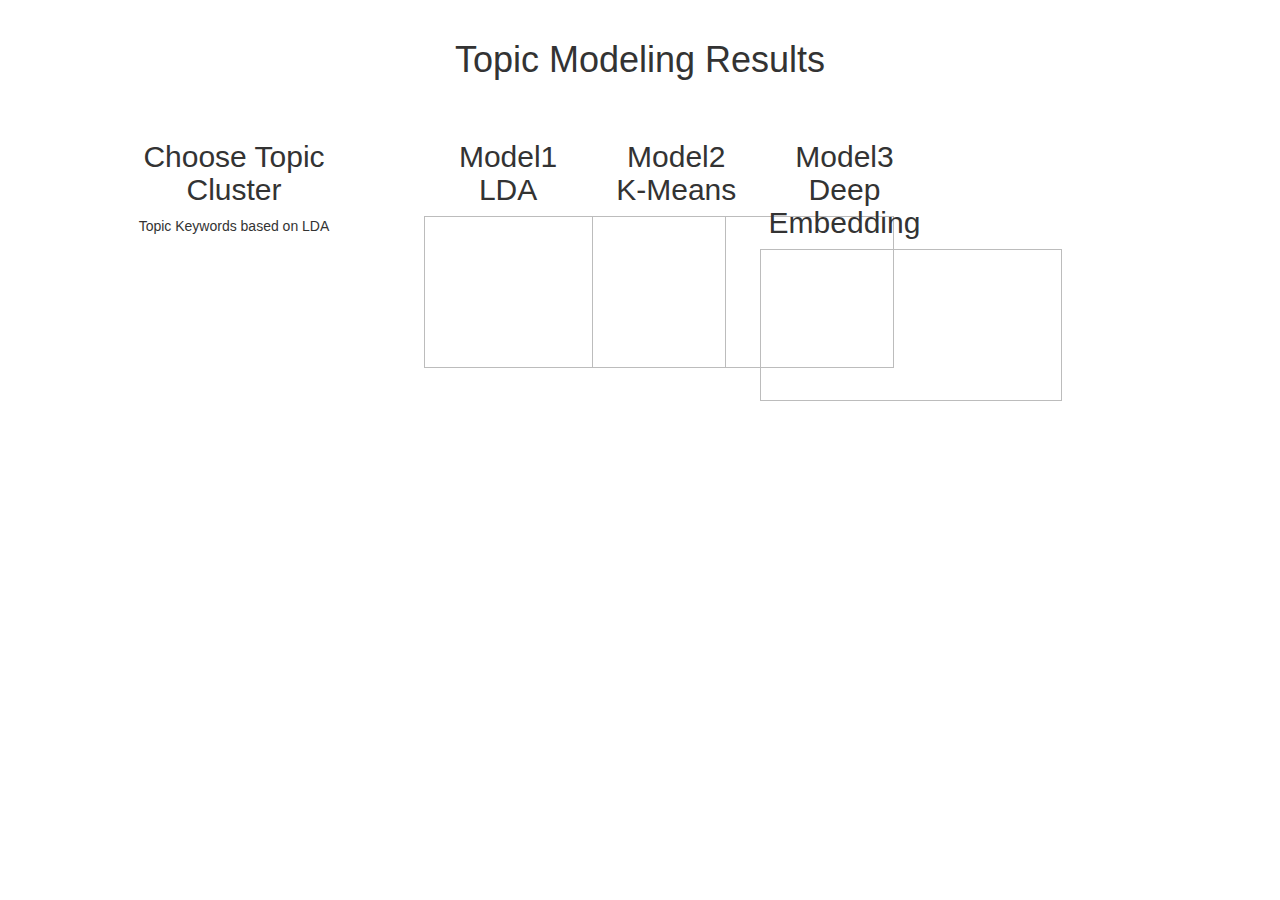
<file: Topic_Modeling/Visualization/index.html>
<!DOCTYPE html>
<html>

<head>
    <meta charset="utf-8">
    <meta name="viewport" content="width=device-width">
    <title></title>
    <style>
        #container {
            width: 90%;
            margin: 0px auto;
            padding: 20px;
        }

        #layout-header {
            margin-bottom: 20px;
        }

        #layout-hbar {
            width: 300px;
            padding: 20px;
            margin-bottom: 20px;
            float: left;
        }

        #layout-output {
            width: calc(90% - 350px);
            padding: 20px;
            margin-bottom: 20px;
            float: left;
        }

        #layout-scatter {
            width: 90%;
            padding: 20px;
            margin-bottom: 20px;
            float: left;
        }

        #layout-table {
            width: 90%;
            float: left;
        }

        .layout-scatter {
            border: 1px solid #bcbcbc;
        }

    </style>
    <style>
        text {
            fill: black;
            font: 11px sans-serif;
            text-anchor: middle;
        }

        .cell rect {
            fill: white;
        }

        .header rect {
            fill: white;
        }
    </style>
    <link href="https://fonts.googleapis.com/css?family=Open+Sans" rel="stylesheet">
    <link rel="stylesheet" href="https://maxcdn.bootstrapcdn.com/bootstrap/3.3.4/css/bootstrap.min.css">
    <link rel="stylesheet" href="./css/ui.jqgrid-bootstrap.css" />

    <script src="//code.jquery.com/jquery-3.2.1.min.js"></script>
    <script type="text/javascript" src="./js/grid.locale-en.js"></script>
    <script type="text/javascript" src="./js/jquery.jqGrid.min.js"></script>
    <script>
        $.jgrid.defaults.width = 1180;
        $.jgrid.defaults.responsive = true;
        $.jgrid.defaults.styleUI = 'Bootstrap';
    </script>
</head>

<body>
    <script src="https://d3js.org/d3.v5.min.js"></script>
</body>
<div id='container'>
    <div id='layout-header'>
        <center>
            <h1>Topic Modeling Results</h1>
        </center>
    </div>
    <div id='layout-hbar'>
        <center>
            <h2>Choose Topic Cluster</h2>
            <p id='hbar-description'>Topic Keywords based on LDA</p>
        </center>
        <div id="hbar_container"></div>
    </div>
    <div id='layout-output'>
        <div id='layout-scatter'>
            <div style="width: 33%; height: 100%; float: left">
                <center>
                    <h2 style="margin-top: 0px">Model1<br>LDA</h2>
                    <svg class='layout-scatter' id="scatter_container_lda"></svg>
                </center>
            </div>
            <div style="width: 33%; height: 100%; float: left">
                <center>
                    <h2 style="margin-top: 0px">Model2<br>K-Means</h2>
                    <svg class='layout-scatter' id="scatter_container_km"></svg>
                </center>
            </div>
            <div style="width: 33%; height: 100%; float: left">
                <center>
                    <h2 style="margin-top: 0px">Model3<br>Deep Embedding</h2>
                    <svg class='layout-scatter' id="scatter_container_de"></svg>
                </center>
            </div>
            <center><svg id='scatter_legend' style="margin-top: 20px"></svg></center>
        </div>
        <div id='layout-table'>
            <table id="jqGrid"></table>
            <div id="jqGridPager"></div>
        </div>
    </div>
</div>

<script type="text/javascript">
    var margin = {
        top: 20,
        right: 30,
        bottom: 30,
        left: 40
    }

    var lda_km_topic_map, km_lda_topic_map
    var tableData
    var hbar_type = 'lda'
    var topicCnt = 0

    var hbarCanvas = d3.select("#hbar_container").attr("width", "90%")
    var ldaScatterCanvas = d3.select("#scatter_container_lda")
    var kmeansScatterCanvas = d3.select("#scatter_container_km")
    var deepembeddingScatterCanvas = d3.select("#scatter_container_de")

    d3.json('./res/lda/hbar_data.json').then(function (data) {
        hbarCanvas.attr("height", (100 * (data.labels.length - 1)) + "px")
        topicCnt = data.labels.length - 1

        topicSeq = 0
        data.labels.forEach(l => {
            if (l != 'Default') {
                initializeHBarChart(data[l], data.max_width, topicSeq++, 'lda')
            }
        });
    });

    d3.json('./res/lda/scatter_data.json').then(function (data) {
        initializeScatterChar(data, 'lda')
    });

    d3.json('./res/km/scatter_data.json').then(function (data) {
        initializeScatterChar(data, 'km')
        initializeScatterLegend(data)
    });

    d3.json('./res/dec/scatter_data.json').then(function (data) {
        initializeScatterChar(data, 'dec')
        initializeScatterLegend(data)
    });

    d3.json('./res/document_table.json').then(function (data) {
        lda_km_topic_map = data.lda_km_topic_map
        km_lda_topic_map = data.km_lda_topic_map
        lda_dec_topic_map = data.lda_dec_topic_map
        dec_lda_topic_map = data.dec_lda_topic_map

        tableData = data.rows
        initializeTable(tableData)

    });

    function initializeHBarChart(barData, max_width, topicSeq, method) {
        subCanvas = hbarCanvas.append('svg')
            .attr("id", 'topic_' + topicSeq + '_bar_' + method)
            .attr('height', '100px')
            .on("click", function () {
                handletMouseClick(topicSeq, method)
            })
            .append("g")
            .attr("transform", "translate(" + (margin.left + 20) + ", 0)")

        var x = d3.scaleBand()
            .rangeRound([0, 400])
            .padding(0.1)

        var y = d3.scaleBand()
            .rangeRound([0, 100])
            .padding(0.1)

        y.domain(barData.map(d => d['Term']))
        x.domain(barData.map(d => d['Freq']))

        subCanvas.append('g')
            .call(d3.axisLeft(y).tickSize(0))
            .call(subCanvas => subCanvas.select('.domain').remove())
            .selectAll('text')
            .style("text-anchor", "end")

        var hbars = subCanvas.selectAll('.bar')
            .data(barData, d => d['Term'])

        enteredBars = hbars.enter().append("rect")
            .attr("class", "bar")
            .attr("x", 0)
            .attr("y", function (d, i) {
                return 3 + 19 * i
            })
            .attr("height", y.bandwidth())
            .attr("width", d => Number(d['Total']) / max_width * 200)
            .attr("fill", '#A5C9E1')

        enteredBars2 = hbars.enter().append("rect")
            .attr("class", "bar")
            .attr("x", 0)
            .attr("y", function (d, i) {
                return 3 + 19 * i
            })
            .attr("height", y.bandwidth())
            .attr("width", d => Number(d['Freq']) / max_width * 200)
            .attr("fill", '#CC4A53')

        var mergedBars = enteredBars
            .merge(hbars)
            .transition().duration(1000)
            .attr("x", 0)
            .attr("y", function (d, i) {
                return 3 + 19 * i
            })
            .attr("height", y.bandwidth())
            .attr("width", d => Number(d['Total']) / max_width * 200)

        var mergedBars2 = enteredBars2
            .merge(hbars)
            .transition().duration(1000)
            .attr("x", 0)
            .attr("y", function (d, i) {
                return 3 + 19 * i
            })
            .attr("height", y.bandwidth())
            .attr("width", d => Number(d['Freq']) / max_width * 200)

        hbars.exit().remove()

        hbars.selectAll('.domain').remove()

    }

    function initializeScatterLegend(scatterData) {

        var cValue = d3.schemeCategory10.slice(0, topicCnt)

        legendSvg = d3.select("#scatter_legend")
            .attr("width", (100 * (topicCnt) / 2) + "px")
            .attr("height", "40px")

        // draw legend
        var legend = legendSvg.selectAll(".legend")
            .data(cValue)
            .enter().append("g")
            .attr("class", "legend")
            .attr("transform", function (d, i) { return "translate(" + (Math.floor(i / 2) * 100) + "," + (i % 2 * 20) + ")"; });
        // draw legend colored rectangles
        legend.append("rect")
            .attr("x", 5)
            .attr("width", 18)
            .attr("height", 18)
            .style("fill", function (d, i) { return cValue[i] });
        // draw legend text
        legend.append("text")
            .attr("x", 30)
            .attr("y", 9)
            .attr("dy", ".35em")
            .style("text-anchor", "start")
            .text(function (d, i) { return 'Topic' + (i + 1); })

    }

    function initializeScatterChar(scatterData, method) {
        var chart_size = $('#layout-scatter').width() / 3 - 50

        // setup x 
        var xValue = function (d) { return d.plot_x; }, // data -> value
            xScale = d3.scaleLinear().range([0, chart_size]), // value -> display
            xMap = function (d) { return xScale(xValue(d)); }, // data -> display
            xAxis = d3.axisBottom(xScale).tickSize(0).tickFormat('');

        // setup y
        var yValue = function (d) { return d.plot_y; }, // data -> value
            yScale = d3.scaleLinear().range([chart_size, 0]), // value -> display
            yMap = function (d) { return yScale(yValue(d)); }, // data -> display
            yAxis = d3.axisLeft(yScale).tickSize(0).tickFormat('');

        var cValue = d3.schemeCategory10

        // don't want dots overlapping axis, so add in buffer to data domain
        xScale.domain([d3.min(scatterData, xValue) - 1, d3.max(scatterData, xValue) + 1]);
        yScale.domain([d3.min(scatterData, yValue) - 1, d3.max(scatterData, yValue) + 1]);

        if (method == 'lda') {
            ldaScatterCanvas.attr("width", ($('#layout-scatter').width() / 3 - 50) + "px")
                .attr("height", ($('#layout-scatter').width() / 3 - 50) + "px")
            canvasSvg = ldaScatterCanvas
        } else if (method == 'km') {
            kmeansScatterCanvas.attr("width", ($('#layout-scatter').width() / 3 - 50) + "px")
                .attr("height", ($('#layout-scatter').width() / 3 - 50) + "px")
            canvasSvg = kmeansScatterCanvas
        } else if (method == 'dec') {
            deepembeddingScatterCanvas.attr("width", ($('#layout-scatter').width() / 3 - 50) + "px")
                .attr("height", ($('#layout-scatter').width() / 3 - 50) + "px")
            canvasSvg = deepembeddingScatterCanvas
        }

        // x-axis
        canvasSvg.append("g")
            .attr("class", "x axis")
            .attr("transform", "translate(0," + chart_size + ")")
            .call(xAxis)
            .call(canvasSvg => canvasSvg.select('.domain').remove())
            .append("text")
            .attr("class", "label")
            .attr("x", chart_size)
            .attr("y", -6)
            .style("text-anchor", "end");

        // y-axis
        canvasSvg.append("g")
            .attr("class", "y axis")
            .call(yAxis)
            .call(canvasSvg => canvasSvg.select('.domain').remove())
            .append("text")
            .attr("class", "label")
            .attr("transform", "rotate(-90)")
            .attr("y", 6)
            .attr("dy", ".71em")
            .style("text-anchor", "end");

        // draw dots
        canvasSvg.selectAll(".dot")
            .data(scatterData)
            .enter().append("circle")
            .attr("class", function (d) { return 'dot_' + d.topic + '_' + method })
            .attr("r", 4)
            .attr("cx", xMap)
            .attr("cy", yMap)
            .style("fill", function (d) { return cValue[d.topic]; })
            .on('click', function (d) {
                handletMouseClick(d.topic, method)
            })
    }

    function handletMouseClick(selectedTopic, method) {
        // If user change model, Change HBar Chart
        if (hbar_type != method) {
            hbar_type = method

            hbarCanvas.selectAll('svg').remove()
            d3.json('./res/' + method + '/hbar_data.json').then(function (data) {
                hbarCanvas.attr("height", (100 * (data.labels.length - 1)) + "px")
                topicCnt = data.labels.length - 1

                topicSeq = 0
                data.labels.forEach(l => {
                    if (l != 'Default') {
                        initializeHBarChart(data[l], data.max_width, topicSeq++, method)
                    }
                });

                d3.select('#topic_' + selectedTopic + '_bar_' + method).style('background', '#FF000020')
            });

            if (hbar_type === 'lda') {
                d3.select('#hbar-description').html('Topic Keywords based on LDA')
            } else if (hbar_type === 'km') {
                d3.select('#hbar-description').html('Topic Keywords based on K-Means')
            } else if (hbar_type === 'dec') {
                d3.select('#hbar-description').html('Topic Keywords based on Deep Embedding')
            }
            

        }

        if (method === 'km') {
            ldaTopic = km_lda_topic_map[selectedTopic][0]
        } else if (method === 'dec') {
            ldaTopic = dec_lda_topic_map[selectedTopic][0]
        } else {
            ldaTopic = selectedTopic
        }

        kmTopic = lda_km_topic_map[ldaTopic]
        decTopic = lda_dec_topic_map[ldaTopic]

        for (var i = 0; i < topicCnt; i++) {
            if (i === selectedTopic) {
                d3.select('#topic_' + i + '_bar_' + method).style('background', '#FF000020')
            } else {
                d3.select('#topic_' + i + '_bar_' + method).style('background', '')
            }

            if (i === ldaTopic) {
                d3.selectAll('.dot_' + i + '_lda').attr('r', 10)
                lda_km_topic_map[i].forEach(idx => {
                    d3.selectAll('.dot_' + idx + '_km').attr('r', 10)
                })
                lda_dec_topic_map[i].forEach(idx => {
                    d3.selectAll('.dot_' + idx + '_dec').attr('r', 10)
                })
            } else {
                d3.selectAll('.dot_' + i + '_lda').attr('r', 4)
                lda_km_topic_map[i].forEach(idx => {
                    d3.selectAll('.dot_' + idx + '_km').attr('r', 4)
                })
                lda_dec_topic_map[i].forEach(idx => {
                    d3.selectAll('.dot_' + idx + '_dec').attr('r', 4)
                })
            }
        }

        filteredData = tableData.filter(function (d) { return d.topic_lda === ldaTopic || d.topic_km in kmTopic || d.topic_lda in decTopic })

        $("#jqGrid").jqGrid('clearGridData')
            .jqGrid('setGridParam', {
                datatype: 'local',
                data: filteredData
            }).trigger("reloadGrid");
    }

    function initializeTable(data) {
        var columns = ['document', 'topic_lda', 'topic_km', 'topic_dec'];
        var columnLabels = ['Document', 'Topic(lda)', 'Topic(KM)', 'Topic(DEC)'];
        var colw = [70, 10, 10, 10]
        var colModel = [];

        for (i = 0; i < columns.length; i++) {
            colModel.push({
                label: columnLabels[i],
                name: columns[i],
                width: colw[i]
            });
        }

        $("#jqGrid").jqGrid({
            data: data,
            datatype: "local",
            colModel: colModel,
            viewrecords: true,
            width: 1170,
            height: 570,
            rowNum: 15,
            autowidth: true,
            shrinktofit: true,
            pager: "#jqGridPager",
            sortname: "document"
        });
        $('#jqGrid').jqGrid('filterToolbar');
        $('#jqGrid').jqGrid('navGrid', "#jqGridPager", {
            search: false,
            add: false,
            edit: false,
            del: false,
            view: true,
            refresh: true
        },
            {}, // edit options
            {}, // add options
            {}, // delete options
            { multipleSearch: true } // search options - define multiple search
        );
    }

</script>

</html>
</file>
